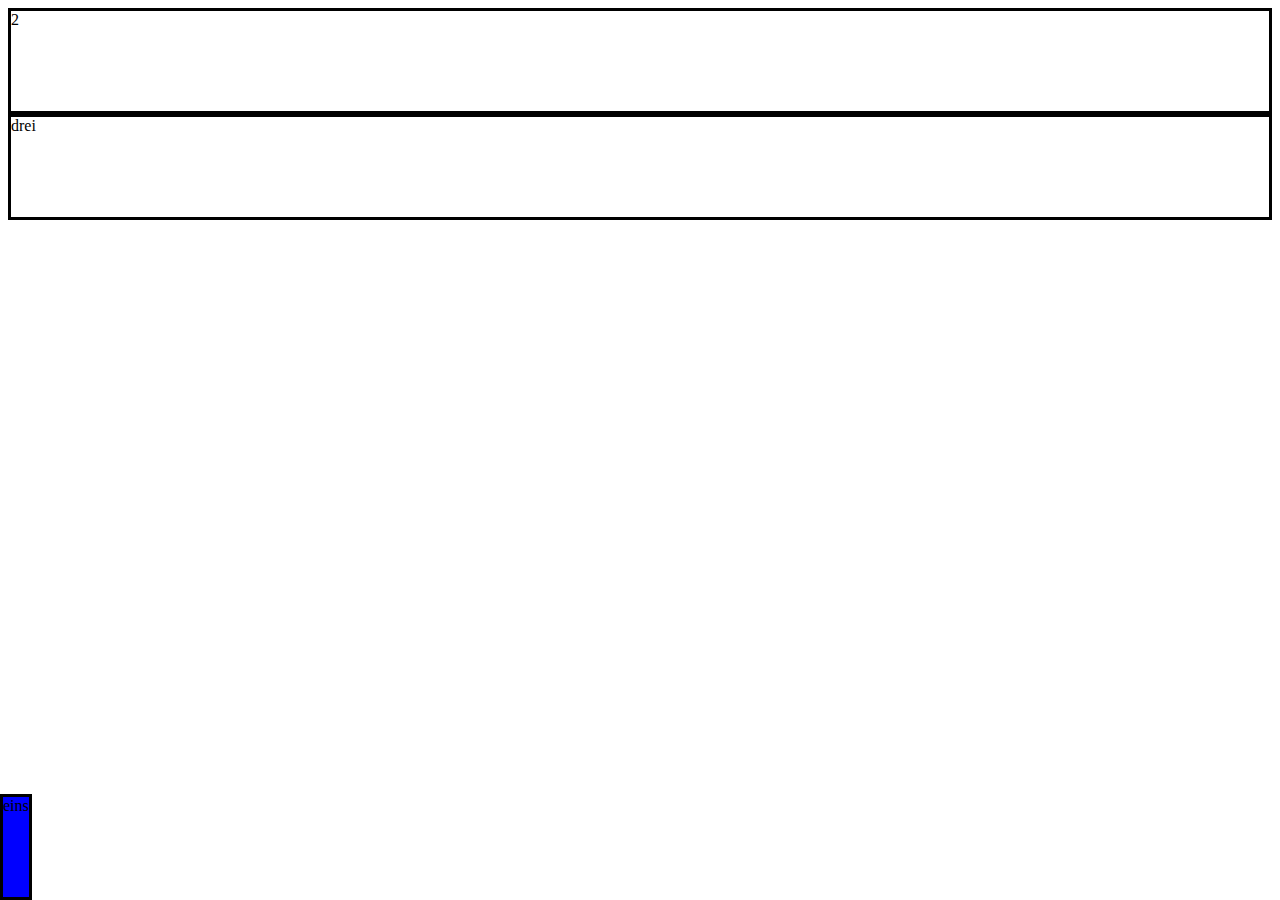
<file: Aufgabe 1/index.html>
<!DOCTYPE html>
<html lang="en">
<head>
    <meta charset="UTF-8">
    <meta name="viewport" content="width=device-width, initial-scale=1.0">
    <title>Document</title>
    <link rel="stylesheet" href="style.css" />
</head>
<body>
    <div class="div1">
        eins
    </div>
    <div class="div2">
        2
    </div>
    <div class="div3">
        drei
    </div>
</body>
</html>
</file>
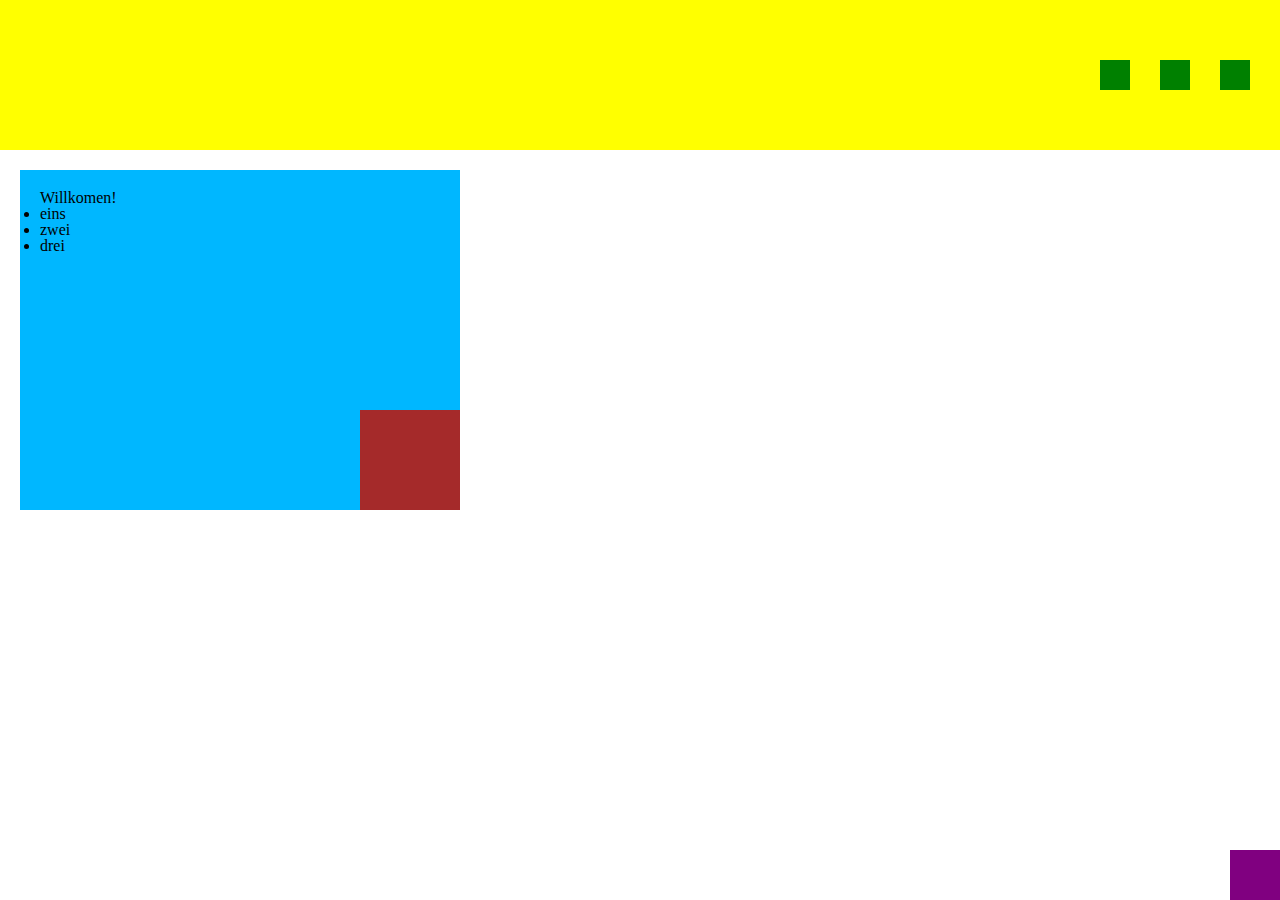
<file: aufgabe_06_0/Index.html>
<!DOCTYPE html>
<html lang="en">
<head>
    <meta charset="UTF-8">
    <meta name="viewport" content="width=device-width, initial-scale=1.0">
    <title>Document</title>
    <link rel="stylesheet" href="style.css" />
    <link rel="stylesheet" href="reset.css" />
</head>
<body>
    <div class="container">
        <div class="box"></div>
        <div class="box"></div>
        <div class="box"></div>
      </div>
      <div class="container2">
        <h1>Willkomen!</h1>
        <li>eins</li>
        <li>zwei</li>
        <li>drei</li>
        <div class="box2"></div>
      </div>
      <div class="box3"></div>
</body>
</html>
</file>
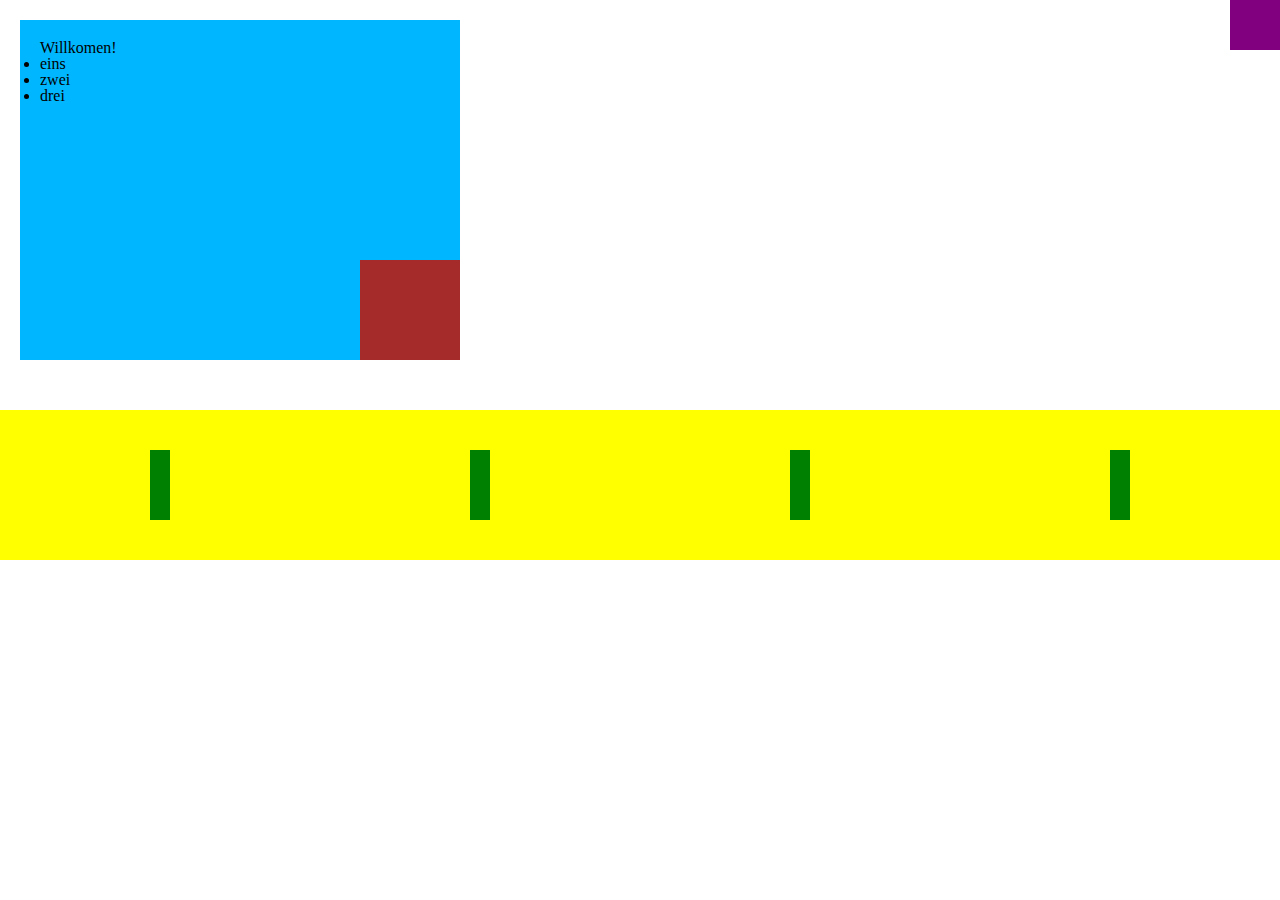
<file: aufgabe_06_1/index.html>
<!DOCTYPE html>
<html lang="en">
<head>
    <meta charset="UTF-8">
    <meta name="viewport" content="width=device-width, initial-scale=1.0">
    <title>Document</title>
    <link rel="stylesheet" href="style.css" />
    <link rel="stylesheet" href="reset.css" />
</head>
<body>
    <div class="container">
        <h1>Willkomen!</h1>
        <li>eins</li>
        <li>zwei</li>
        <li>drei</li>
        <div class="box"></div>
      </div>
      <div class="container2">
        
        <div class="box2"></div>
        <div class="box2"></div>
        <div class="box2"></div>
        <div class="box2"></div>
      </div>
      <div class="box3"></div>
</body>
</html>
</file>
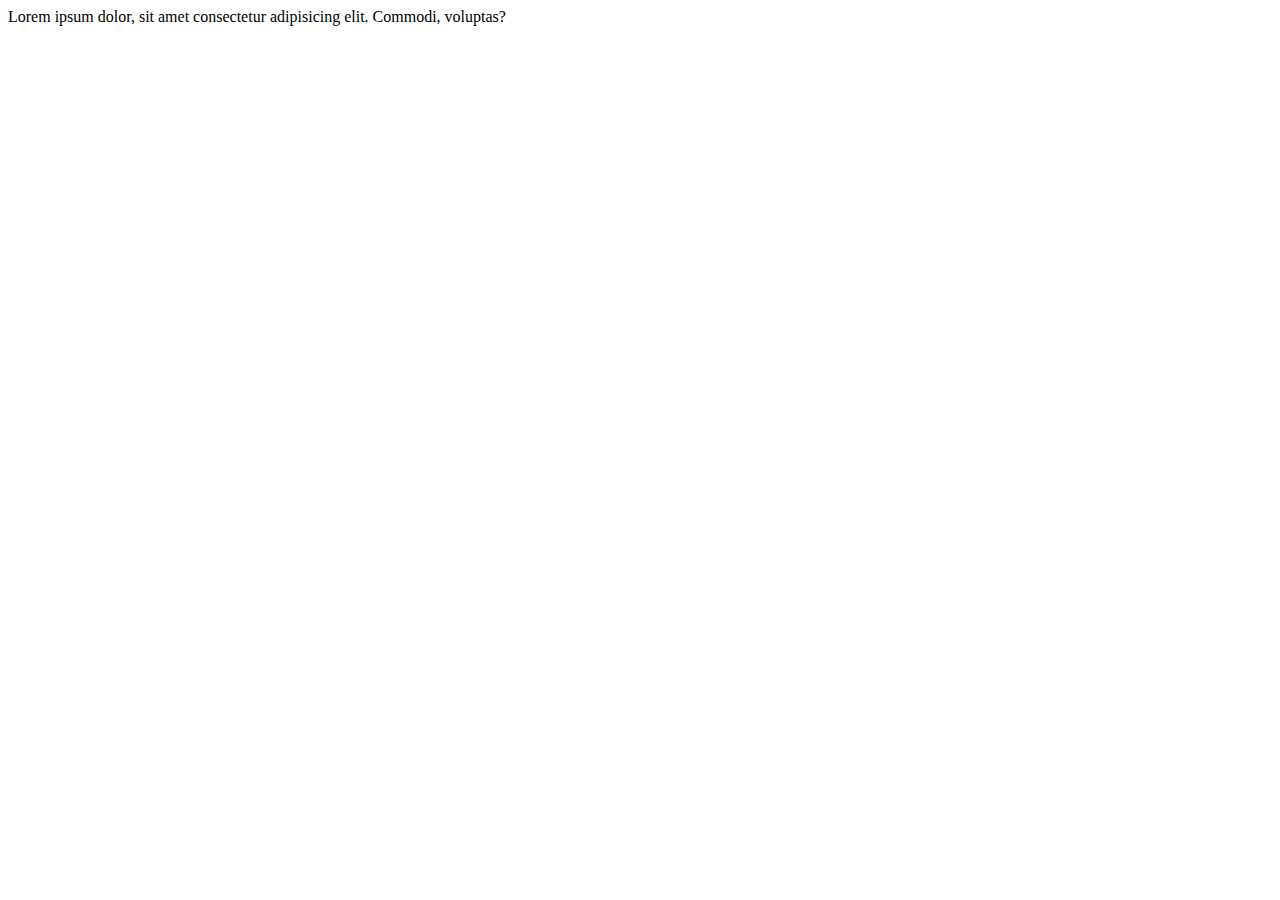
<file: css/site.html>
<!DOCTYPE html>
<html lang="en">
<head>
    <meta charset="UTF-8">
    <meta name="viewport" content="width=device-width, initial-scale=1.0">
    <title>Document</title>
</head>
<body>
    Lorem ipsum dolor, sit amet consectetur adipisicing elit. Commodi, voluptas?
</body>
</html>
</file>
<file: Aufgabe 1/style.css>
div{
    border-style: solid;
    height:100px;
}

.div1{
    background-color: blue;
    position: absolute;
    bottom: 0px;
    left: 0px;
}
</file>
<file: aufgabe_06_0/style.css>
.container {
    background-color: yellow;
    display: flex;
    height: 150px;
    align-items: center;
    justify-content: end;
  }

.box{
    background-color: green;
    height: 30px;
    width: 30px;
    margin-right: 30px;
}

.container2{
    background-color: rgb(0, 183, 255);
    width: 400px;
    height: 300px;
    margin: 20px;
    padding: 20px;
    position: relative;
}

.box2{
    background-color: brown;
    height: 100px;
    width: 100px;
    position: absolute;
    right: 0px;
    bottom: 0px;
}

.box3{
    background-color: purple;
    width: 50px;
    height: 50px;
    position: absolute;
    right: 0px;
    bottom: 0px;
}
</file>
<file: aufgabe_06_1/style.css>
.container{
    background-color: rgb(0, 183, 255);
    width: 400px;
    height: 300px;
    margin: 20px;
    padding: 20px;
    position: relative;
}

.box{
    background-color: brown;
    height: 100px;
    width: 100px;
    position: absolute;
    right: 0px;
    bottom: 0px;
}

.container2{
    background-color: yellow;
    display: flex;
    margin-top: 50px;
    height: 150px;
    justify-content: center;
    align-items: center;
}

.box2{
    background-color: green;
    width: 70px;
    height: 70px;
    margin: 150px;
}

.box3{
    background-color: purple;
    width: 50px;
    height: 50px;
    position: fixed;
    right: 0px;
    top: 0px;
}
</file>
